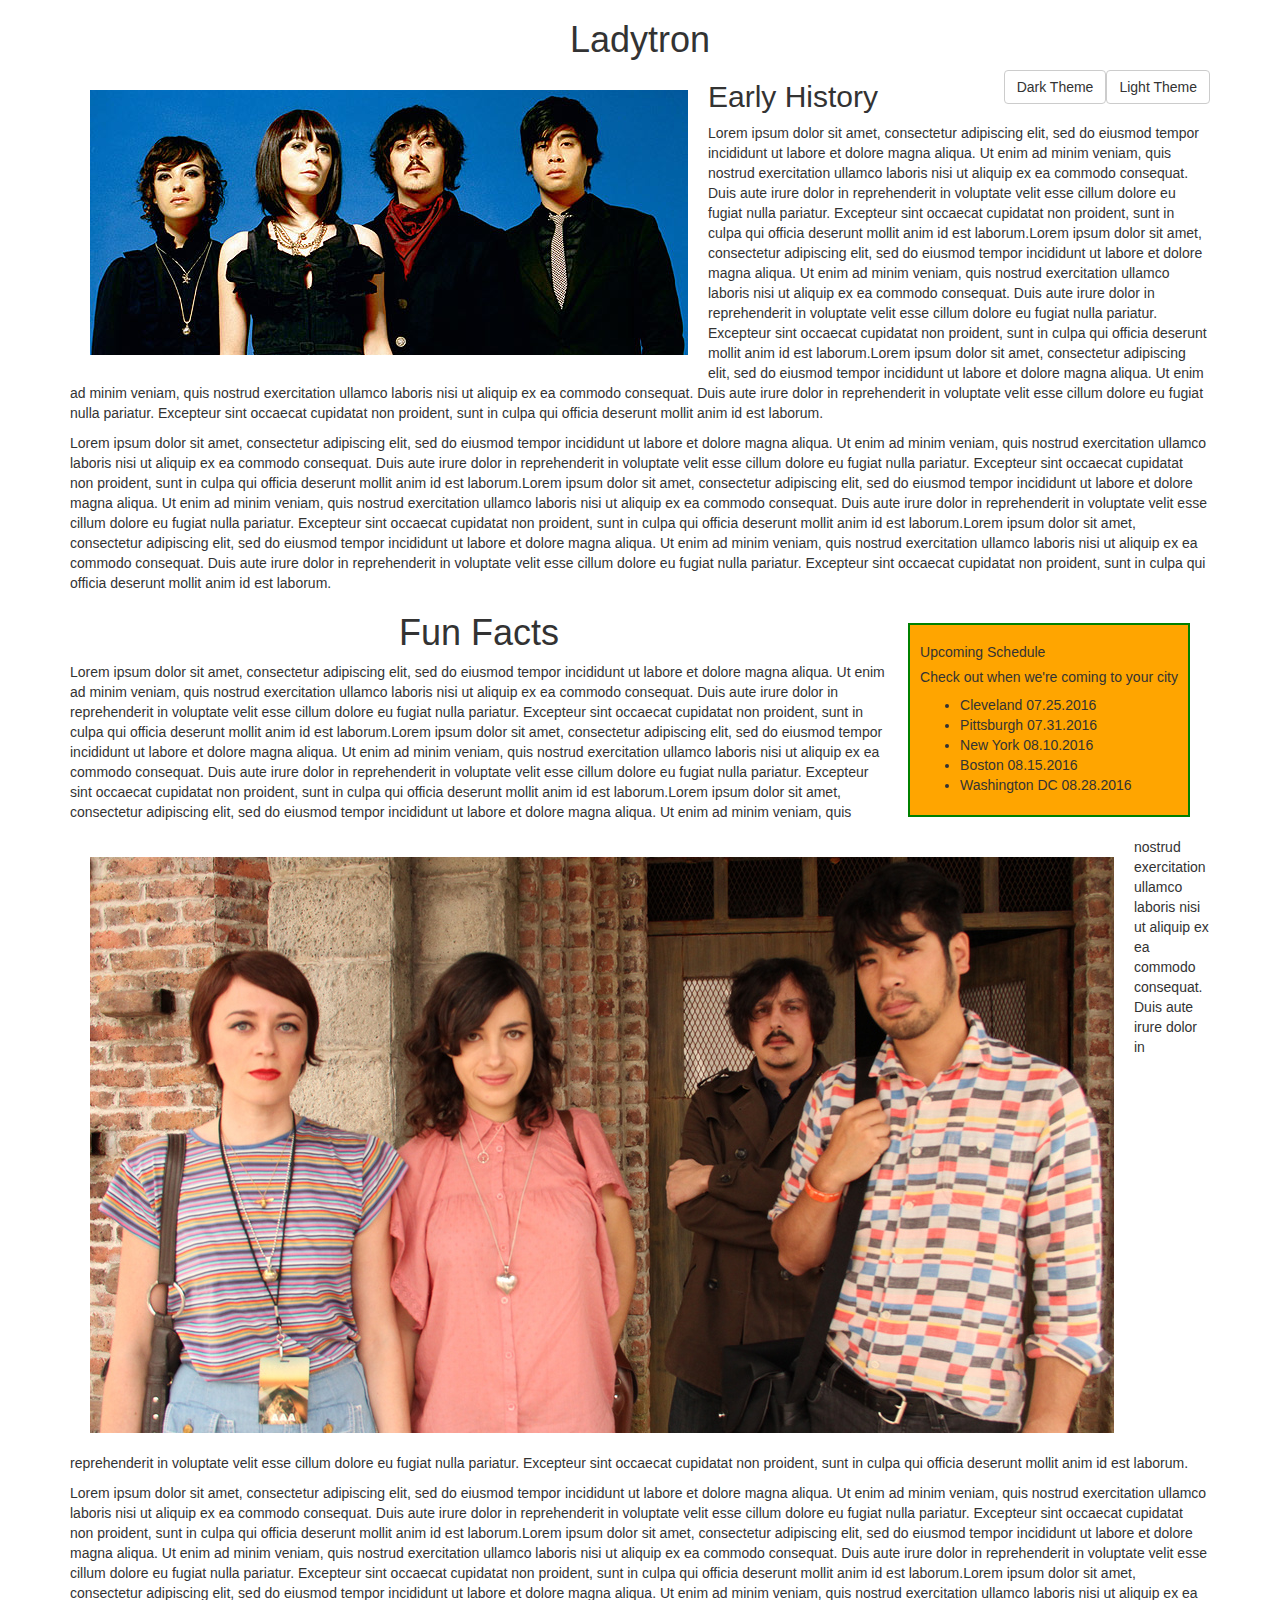
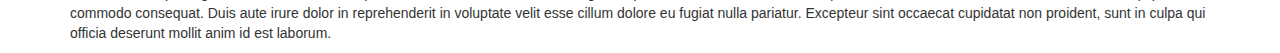
<file: index.html>
<!DOCTYPE html>
<html>
  <head>
    <link href="css/bootstrap.css" rel="stylesheet" type="text/css" media="all">
    <link href="css/styles.css" rel="stylesheet" type="text/css" media="all">
    <script src="jss/jquery-3.1.0.js"></script>
    <script src="jss/scripts.js"></script>
    <title>My favorite band!</title>
  </head>
  <body>
    <div class="container">
      <header>
        <h1>Ladytron</h1>
        <button class="btn btn-default" id="light">Light Theme</button>
        <button class="btn btn-default" id="dark">Dark Theme</button>
      </header>
      <img src="css/img/ladytron.jpg" alt="Photo of ladytron">

      <h2>Early History</h2>
      <p>Lorem ipsum dolor sit amet, consectetur adipiscing elit, sed do eiusmod tempor incididunt ut labore et dolore magna aliqua. Ut enim ad minim veniam, quis nostrud exercitation ullamco laboris nisi ut aliquip ex ea commodo consequat. Duis aute irure dolor in reprehenderit in voluptate velit esse cillum dolore eu fugiat nulla pariatur. Excepteur sint occaecat cupidatat non proident, sunt in culpa qui officia deserunt mollit anim id est laborum.Lorem ipsum dolor sit amet, consectetur adipiscing elit, sed do eiusmod tempor incididunt ut labore et dolore magna aliqua. Ut enim ad minim veniam, quis nostrud exercitation ullamco laboris nisi ut aliquip ex ea commodo consequat. Duis aute irure dolor in reprehenderit in voluptate velit esse cillum dolore eu fugiat nulla pariatur. Excepteur sint occaecat cupidatat non proident, sunt in culpa qui officia deserunt mollit anim id est laborum.Lorem ipsum dolor sit amet, consectetur adipiscing elit, sed do eiusmod tempor incididunt ut labore et dolore magna aliqua. Ut enim ad minim veniam, quis nostrud exercitation ullamco laboris nisi ut aliquip ex ea commodo consequat. Duis aute irure dolor in reprehenderit in voluptate velit esse cillum dolore eu fugiat nulla pariatur. Excepteur sint occaecat cupidatat non proident, sunt in culpa qui officia deserunt mollit anim id est laborum.</p>

      <p>Lorem ipsum dolor sit amet, consectetur adipiscing elit, sed do eiusmod tempor incididunt ut labore et dolore magna aliqua. Ut enim ad minim veniam, quis nostrud exercitation ullamco laboris nisi ut aliquip ex ea commodo consequat. Duis aute irure dolor in reprehenderit in voluptate velit esse cillum dolore eu fugiat nulla pariatur. Excepteur sint occaecat cupidatat non proident, sunt in culpa qui officia deserunt mollit anim id est laborum.Lorem ipsum dolor sit amet, consectetur adipiscing elit, sed do eiusmod tempor incididunt ut labore et dolore magna aliqua. Ut enim ad minim veniam, quis nostrud exercitation ullamco laboris nisi ut aliquip ex ea commodo consequat. Duis aute irure dolor in reprehenderit in voluptate velit esse cillum dolore eu fugiat nulla pariatur. Excepteur sint occaecat cupidatat non proident, sunt in culpa qui officia deserunt mollit anim id est laborum.Lorem ipsum dolor sit amet, consectetur adipiscing elit, sed do eiusmod tempor incididunt ut labore et dolore magna aliqua. Ut enim ad minim veniam, quis nostrud exercitation ullamco laboris nisi ut aliquip ex ea commodo consequat. Duis aute irure dolor in reprehenderit in voluptate velit esse cillum dolore eu fugiat nulla pariatur. Excepteur sint occaecat cupidatat non proident, sunt in culpa qui officia deserunt mollit anim id est laborum.</p>

      <div class="sidebar">
        <h5>Upcoming Schedule</h5>
        <h5>Check out when we're coming to your city</h5>
        <ul>
        <li>Cleveland 07.25.2016</li>
        <li>Pittsburgh 07.31.2016</li>
        <li>New York 08.10.2016</li>
        <li>Boston 08.15.2016</li>
        <li>Washington DC 08.28.2016</li>
        </ul>
      </div>
      <h1>Fun Facts</h1>

      <img src="css/img/LadytronMexico.jpg" alt="Photo of ladytron in Mexico">

      <p>Lorem ipsum dolor sit amet, consectetur adipiscing elit, sed do eiusmod tempor incididunt ut labore et dolore magna aliqua. Ut enim ad minim veniam, quis nostrud exercitation ullamco laboris nisi ut aliquip ex ea commodo consequat. Duis aute irure dolor in reprehenderit in voluptate velit esse cillum dolore eu fugiat nulla pariatur. Excepteur sint occaecat cupidatat non proident, sunt in culpa qui officia deserunt mollit anim id est laborum.Lorem ipsum dolor sit amet, consectetur adipiscing elit, sed do eiusmod tempor incididunt ut labore et dolore magna aliqua. Ut enim ad minim veniam, quis nostrud exercitation ullamco laboris nisi ut aliquip ex ea commodo consequat. Duis aute irure dolor in reprehenderit in voluptate velit esse cillum dolore eu fugiat nulla pariatur. Excepteur sint occaecat cupidatat non proident, sunt in culpa qui officia deserunt mollit anim id est laborum.Lorem ipsum dolor sit amet, consectetur adipiscing elit, sed do eiusmod tempor incididunt ut labore et dolore magna aliqua. Ut enim ad minim veniam, quis nostrud exercitation ullamco laboris nisi ut aliquip ex ea commodo consequat. Duis aute irure dolor in reprehenderit in voluptate velit esse cillum dolore eu fugiat nulla pariatur. Excepteur sint occaecat cupidatat non proident, sunt in culpa qui officia deserunt mollit anim id est laborum.</p>

      <p>Lorem ipsum dolor sit amet, consectetur adipiscing elit, sed do eiusmod tempor incididunt ut labore et dolore magna aliqua. Ut enim ad minim veniam, quis nostrud exercitation ullamco laboris nisi ut aliquip ex ea commodo consequat. Duis aute irure dolor in reprehenderit in voluptate velit esse cillum dolore eu fugiat nulla pariatur. Excepteur sint occaecat cupidatat non proident, sunt in culpa qui officia deserunt mollit anim id est laborum.Lorem ipsum dolor sit amet, consectetur adipiscing elit, sed do eiusmod tempor incididunt ut labore et dolore magna aliqua. Ut enim ad minim veniam, quis nostrud exercitation ullamco laboris nisi ut aliquip ex ea commodo consequat. Duis aute irure dolor in reprehenderit in voluptate velit esse cillum dolore eu fugiat nulla pariatur. Excepteur sint occaecat cupidatat non proident, sunt in culpa qui officia deserunt mollit anim id est laborum.Lorem ipsum dolor sit amet, consectetur adipiscing elit, sed do eiusmod tempor incididunt ut labore et dolore magna aliqua. Ut enim ad minim veniam, quis nostrud exercitation ullamco laboris nisi ut aliquip ex ea commodo consequat. Duis aute irure dolor in reprehenderit in voluptate velit esse cillum dolore eu fugiat nulla pariatur. Excepteur sint occaecat cupidatat non proident, sunt in culpa qui officia deserunt mollit anim id est laborum.</p>
  </div>
  </body>
</html>
</file>
<file: css/styles.css>
img {
  float: left;
  padding: 20px;
}

.sidebar {
  float: right;
  background-color: orange;
  border: 2px solid green;
  padding: 10px;
  margin: 20px;
}

h1 {
  text-align: center;
}

button {
  float: right;
}

.white-background {
  background-color: white;
}

.black-background {
  background-color: black;
}

.white-text {
  color: white;
}

.black-text {
  color: black;
}
</file>
